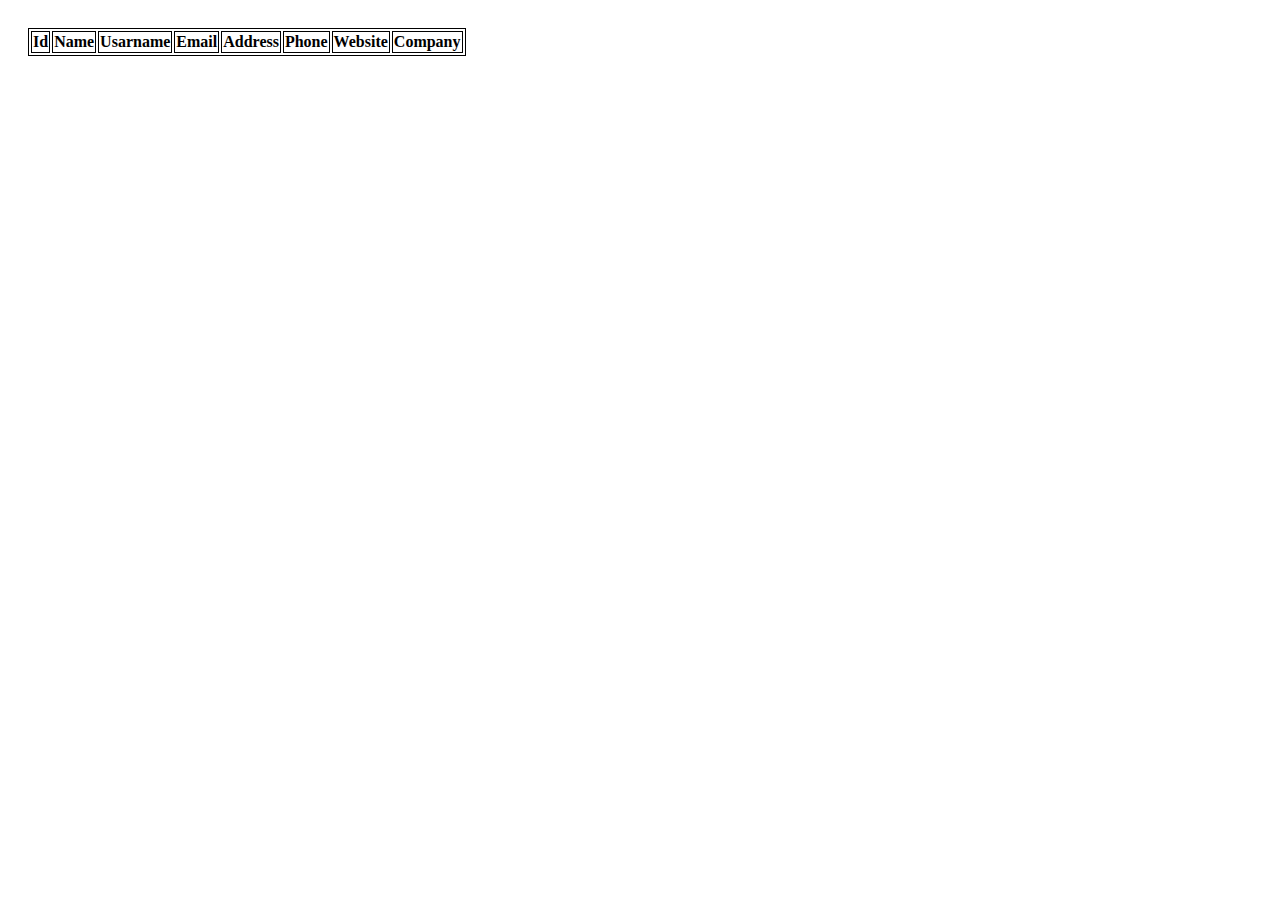
<file: introductionJS/users/index.html>
<!DOCTYPE html>
<html lang="en">
  <head>
    <meta charset="UTF-8" />
    <meta http-equiv="X-UA-Compatible" content="IE=edge" />
    <meta name="viewport" content="width=device-width, initial-scale=1.0" />
    <title>Document</title>
    <!--Cargar estilos-->
    <link rel="stylesheet" href="./index.css">
  </head>
  <body>
    <section id="section-table">
      <table id="table">
        <!--Ecabezado-->
        <thead>
          <tr>
            <th>Id</th>
            <th>Name</th>
            <th>Usarname</th>
            <th>Email</th>
            <th>Address</th>
            <th>Phone</th>
            <th>Website</th>
            <th>Company</th>
          </tr>
        </thead>
        <!--Cuerpo-->
      </table>
    </section>
    <!--Cargar scripts-->
    <script src="./index.js"></script>
  </body>
</html>
</file>
<file: introductionJS/users/index.css>
#Table{
    width: 100%;
}

#table, tr, th, td{
    border: 1px solid black;
}

#section-table{
    padding: 20px;
}
</file>
